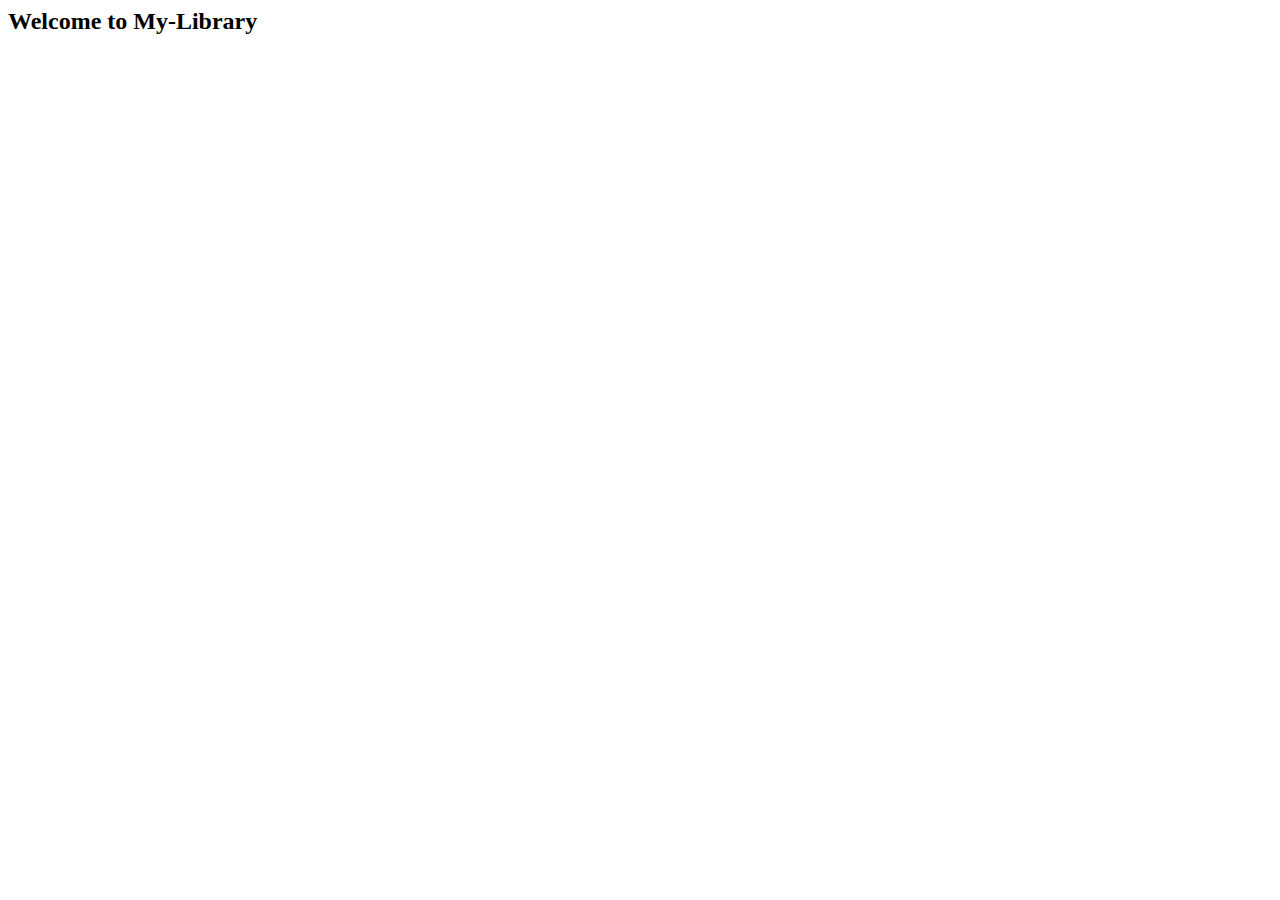
<file: Client/html/login.html>
<html>

<style>
div.form-control-new {
    width: 40%;
    height: 34px;
    display: block;
    padding: 6px 12px;
    font-size: 14px;
    line-height: 1.42857143;
    color: #555;
    background-color: #fff;
    background-image: none;
    border: 1px solid #ccc;
    border-radius: 4px;
}
</style>

<!-- Add where you want your sign-in button to render -->
<!-- Use an image that follows the branding guidelines in a real app -->
<!--
<button id="signinButton">Sign in with Google</button>
<script>
  $('#signinButton').click(function() {
    // signInCallback defined in step 6.
    auth2.grantOfflineAccess().then(signInCallback);
  });
</script>
-->
<!--
/**
 * This method sets up the sign-in listener after the client library loads.
 */
function startApp() {
  gapi.load('auth2', function() {
    gapi.client.load('plus','v1').then(function() {
      gapi.signin2.render('signin-button', {
          scope: 'https://www.googleapis.com/auth/plus.login',
          fetch_basic_profile: false });

      gapi.auth2.init({fetch_basic_profile: false,
          scope:'https://www.googleapis.com/auth/plus.login'}).then(
            function (){
              console.log('init');
              auth2 = gapi.auth2.getAuthInstance();
              auth2.isSignedIn.listen(updateSignIn);
              auth2.then(updateSignIn);
            });
    });
  });
}
-->
<div class="jumbotron" id="gConnect" data-ng-controller="LoginController" data-ng-init="startApp('logoff')">
    <div class="container">
        <div class="col-md-offset-2 col-md-8" >
            <h2>Welcome to My-Library</h2>
            <div id="gConnect">
                <div id="signin-button"></div>
            </div>
        </div>
    </div>
</div>

<!--<p>Image from S3</p>
<img src="https://s3.amazonaws.com/my-library_1508745849196/f866bc97-3068-488d-b48f-22cf6007a203.jpg"/>
-->
<!--
<div id="authOps" style="display:none" data-ng-controller="LoginController">
    <h2>User is now signed in to the app using Google+</h2>
    <button id="signOut" ng-click="signOut()">Sign Out</button>
    <p>If the user chooses to disconnect, the app must delete all stored
    information retrieved from Google for the given user.</p>
    <button id="disconnect" ng-click="disconnect()" >Disconnect your Google account from this app</button>
    <h2>User's profile information</h2>
    <div id="profile"></div>
    <h2>User's friends that are visible to this app</h2>
    <div id="visiblePeople"></div>
    <h2>Authentication Logs</h2>
    <pre id="authResult"></pre>
  </div>
</div>
-->

<!-- original login form -->
<!--
<div class="jumbotron">
    <div ng-app='libApp' ng-show="error" class="alert alert-danger">{{error}}</div>
        <div class="container">
            <div class="col-md-offset-2 col-md-8">
                <h2>Welcome to My-Library</h2>
                <form name="form" ng-submit="login()" role="form">
                    <div class="form-group">
                        <label for="username">Username</label>
                        <i class="fa fa-key"></i>
                        <input type="text" name="username" id="username" class="form-control" ng-model="username" required />
                        <br/>
                        <span ng-show="form.username.$dirty && form.username.$error.required" class="help-block">Username is required</span>
                    </div>
                <div class="form-group">
                    <label for="password">Password</label>
                    <i class="fa fa-lock"></i>
                    <input type="password" name="password" id="password" class="form-control" ng-model="password" required />
                    <span ng-show="form.password.$dirty && form.password.$error.required" class="help-block">Password is required</span>
                </div>
                <div class="form-actions">
                    <button type="submit" ng-disabled="form.$invalid || dataLoading" class="btn btn-danger">Login</button>
                    <img ng-if="dataLoading" src="[data-uri]"/>
                </div>
                <div>
                    <p><a href="#/newuser">New User</a></p>
                </div>
            </form>
        </div>
    </div>
</div>
-->


</html>
</file>
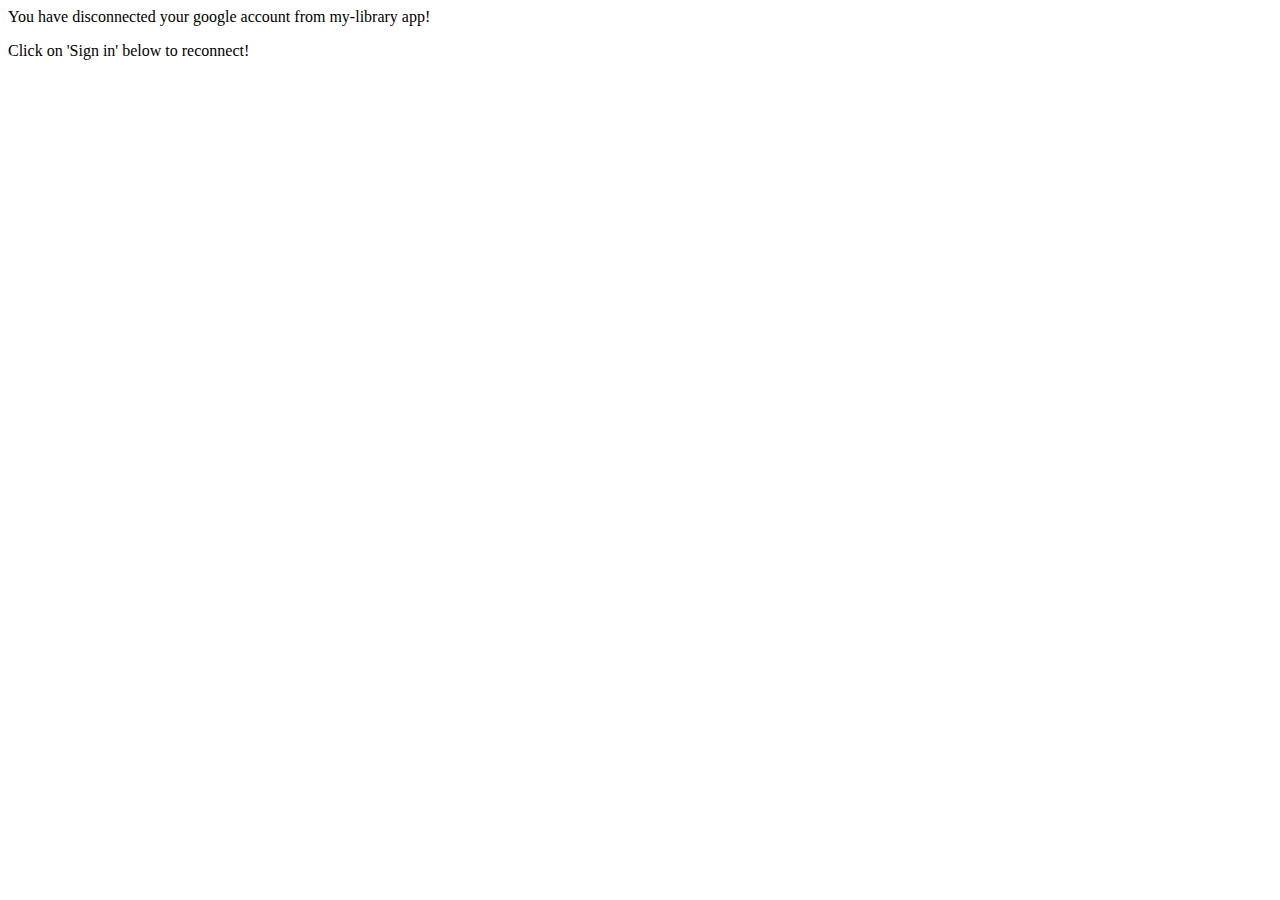
<file: Server/static/html/disconnect.html>
<html>

<div class="jumbotron" id="gConnect" data-ng-controller="LoginController" data-ng-init="startApp('disconnect')">
    <div class="container">
        <div class="col-md-offset-2 col-md-8" >
            <!--<h2>Welcome to My-Library</h2> -->
            <p>You have disconnected your google account from my-library app!</p>
            <p>Click on 'Sign in' below to reconnect!</p>
            <div id="gConnect">
                <div id="signin-button"></div>
            </div>
        </div>
    </div>
</div>

</html>
</file>
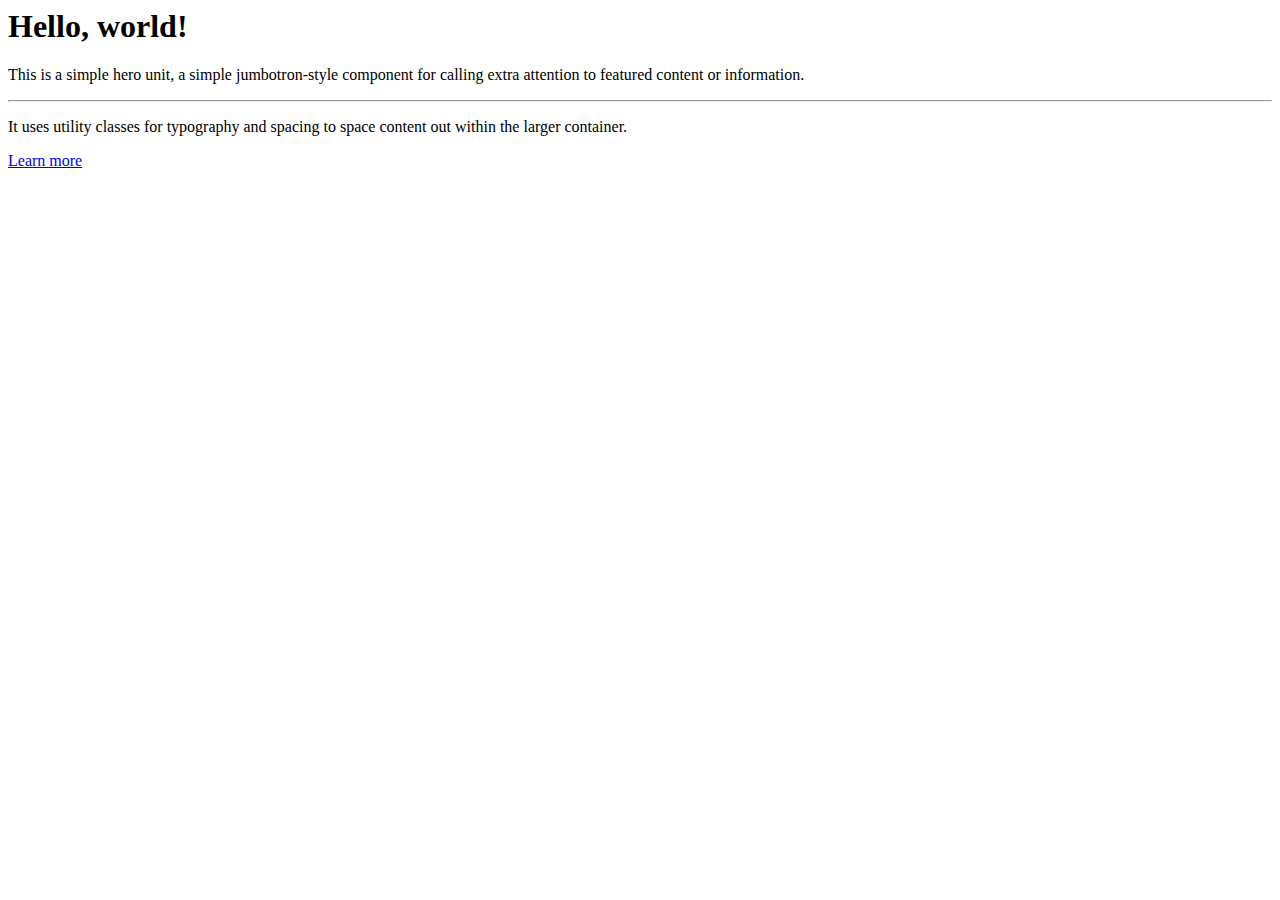
<file: Server/static/html/profile.html>
<html>
    <div data-ng-controller="ProfileController" data-ng-init="init()">
        <div class="jumbotron">
            <h1 class="display-3">Hello, world!</h1>
            <p class="lead">This is a simple hero unit, a simple jumbotron-style component for calling extra attention to featured content or information.</p>
            <hr class="my-4">
            <p>It uses utility classes for typography and spacing to space content out within the larger container.</p>
            <p class="lead">
               <a class="btn btn-primary btn-lg" href="#" role="button">Learn more</a>
            </p>
        </div>
    </div>
</html>
</file>
